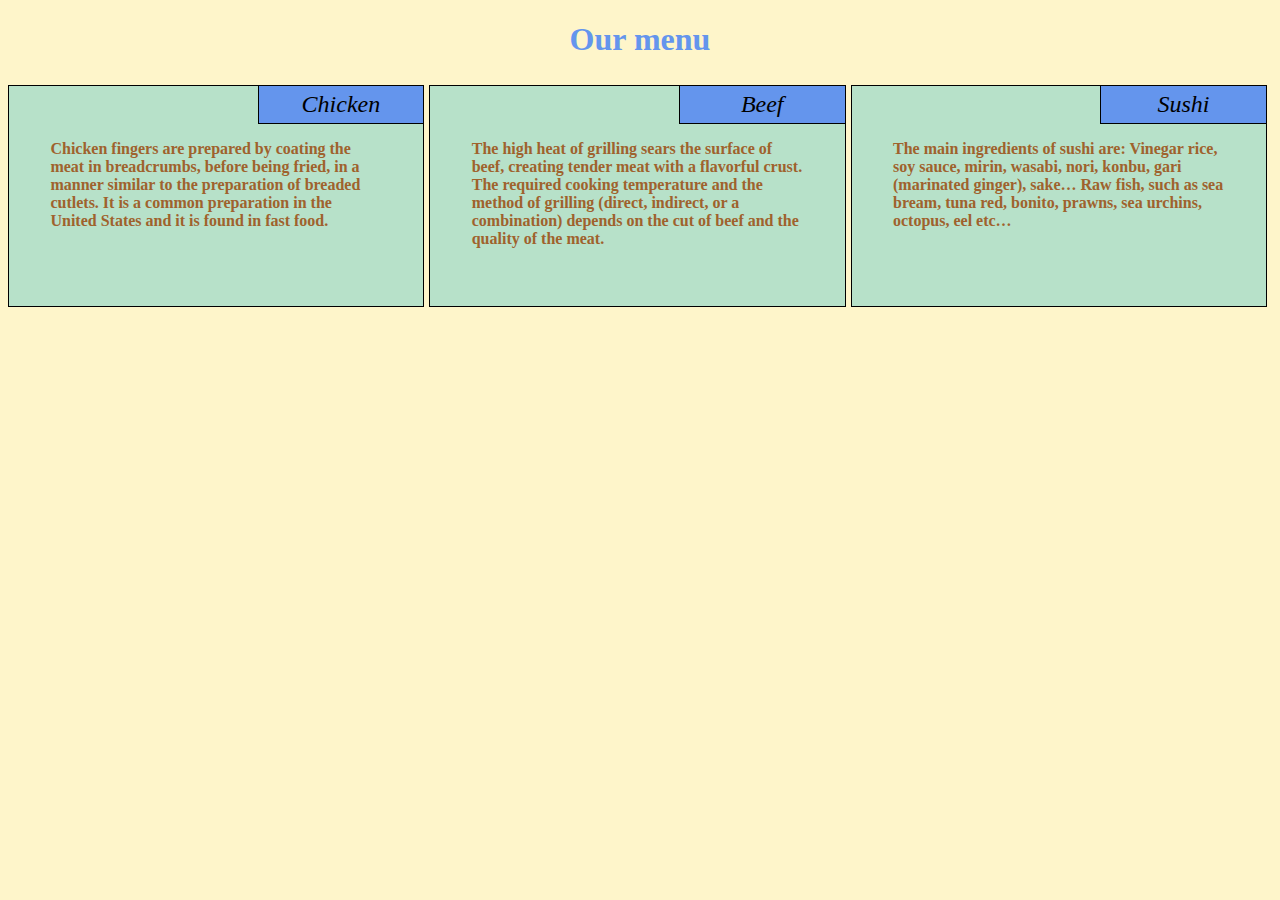
<file: module2-solution/index.html>
<!DOCTYPE html>
<html>
<head>
<meta name="viewport" content="width=device-width, initial-scale=1">
<link rel="stylesheet" href="style.css">
<title>Module 2 Solution</title>
</head>

<body>
    <h1>Our menu</h1>
    <div class="row">
    <div class="col-lg-4 col-md-6 col-sm-12 ">
    <section>
    <div id="Choice_1">
      Chicken
    </div>
      <p>
          Chicken fingers are prepared by coating the meat in breadcrumbs, before being fried, in a manner similar to the preparation of breaded cutlets.
          It is a common preparation in the United States and it is found in fast food.
      </p>
        </div>
     </section>     
    <div class="col-lg-4 col-md-6 col-sm-12 ">
    <section>
    <div id="Choice_2">
      Beef
    </div>
      <p>
          The high heat of grilling sears the surface of beef, creating tender meat with a flavorful crust. The required cooking temperature and the method of grilling (direct, indirect, or a combination) depends on the cut of beef and the quality of the meat.
      </p>
        </div>
     </section>
    <div class="col-lg-4 col-md-6 col-sm-12 ">
    <section>
    <div id="Choice_3">
      Sushi
    </div>
      <p>
          The main ingredients of sushi are: Vinegar rice, soy sauce, mirin, wasabi, nori, konbu, gari (marinated ginger), sake… Raw fish, such as sea bream, tuna red, bonito, prawns, sea urchins, octopus, eel etc…
      </p>
        </div>
     </section>
</body>

</html>
</file>
<file: module2-solution/style.css>
* {
  box-sizing: border-box;
}

h1 {
  color: #6495ED;
  text-align: center;
  font-weight: bold;
}

body {
  background-color: #FEF5CA;

}

p {
  width: 80%;
  height: 150px;
  margin-right: auto;
  margin-left: auto;
  font-weight: bold;
  color: #9F622D;
}


section {
  border: 1px solid black;
  padding: 20px
  margin-left: 5px;
  margin-right: 5px;
  margin-top: 5px;
  margin-bottom: 1px;
  border: 1px solid black;
  background-color: #B7E1C9;
  color: black;
  position: relative;
}


#Choice_1 {
  border-bottom: 1px solid black;
  border-left: 1px solid black;
  text-align: center;
  width: 40%;
  margin-left: 60%;
  font-style: italic;
  font-size: 150%;
  padding: 5px;
  background-color: #6495ED;
}

#Choice_2 {
  border-bottom: 1px solid black;
  border-left: 1px solid black;
  text-align: center;
  width: 40%;
  margin-left: 60%;
  font-style: italic;
  font-size: 150%;
  padding: 5px;
  background-color: #6495ED;
}

#Choice_3 {
  border-bottom: 1px solid black;
  border-left: 1px solid black;
  text-align: center;
  width: 40%;
  margin-left: 60%;
  font-style: italic;
  font-size: 150%;
  background-color: #6495ED;
  padding: 5px;
}

.row {
  width: 100%;
}


/**********  Desktop view   **********/

@media (min-width: 992px) {
  .col-lg-1, .col-lg-2, .col-lg-3, .col-lg-4, .col-lg-5, .col-lg-6, .col-lg-7, .col-lg-8, .col-lg-9, .col-lg-10, .col-lg-11, .col-lg-12 {
    float: left;
  }

  .col-lg-1 {
    width: 8.33%;
  }
  .col-lg-2 {
    width: 16.66%;
  }
  .col-lg-3 {
    width: 25%;
  }
  .col-lg-4 {
    width: 33.33%;
  }
  .col-lg-5 {
    width: 41.66%;
  }
  .col-lg-6 {
    width: 50%;
  }
  .col-lg-7 {
    width: 58.33%;
  }
  .col-lg-8 {
    width: 66.66%;
  }
  .col-lg-9 {
    width: 74.99%;
  }
  .col-lg-10 {
    width: 83.33%;
  }
  .col-lg-11 {
    width: 91.66%;
  }
  .col-lg-12 {
    width: 100%;
  }

}


/**********  Tablet view   **********/


@media (min-width: 768px) and (max-width: 991px) {
  .col-md-1, .col-md-2, .col-md-3, .col-md-4, .col-md-5, .col-md-6, .col-md-7, .col-md-8, .col-md-9, .col-md-10, .col-md-11, .col-md-12 {
    float: left;
  }

  .col-md-1 {
    width: 8.33%;
  }
  .col-md-2 {
    width: 16.66%;
  }
  .col-md-3 {
    width: 25%;
  }
  .col-md-4 {
    width: 33.33%;
  }
  .col-md-5 {
    width: 41.66%;
  }
  .col-md-6 {
    width: 50%;
  }
  .col-md-7 {
    width: 58.33%;
  }
  .col-md-8 {
    width: 66.66%;
  }
  .col-md-9 {
    width: 74.99%;
  }
  .col-md-10 {
    width: 83.33%;
  }
  .col-md-11 {
    width: 91.66%;
  }
  .col-md-12 {
    width: 100%;
  }
}

/**********  Mobile view  **********/


@media (max-width: 767px) {
  .col-sm-1, .col-sm-2, .col-sm-3, .col-sm-4, .col-sm-5, .col-sm-6, .col-sm-7, .col-sm-8, .col-sm-9, .col-sm-10, .col-sm-11, .col-sm-12 {
  float: left;
  }

  .col-sm-1 {
    width: 8.33%;
  }
  .col-sm-2 {
    width: 16.66%;
  }
  .col-sm-3 {
    width: 25%;
  }
  .col-sm-4 {
    width: 33.33%;
  }
  .col-sm-5 {
    width: 41.66%;
  }
  .col-sm-6 {
    width: 50%;
  }
  .col-sm-7 {
    width: 58.33%;
  }
  .col-sm-8 {
    width: 66.66%;
  }
  .col-sm-9 {
    width: 74.99%;
  }
  .col-sm-10 {
    width: 83.33%;
  }
  .col-sm-11 {
    width: 91.66%;
  }
  .col-sm-12 {
    width: 100%;
  }
}
</file>
